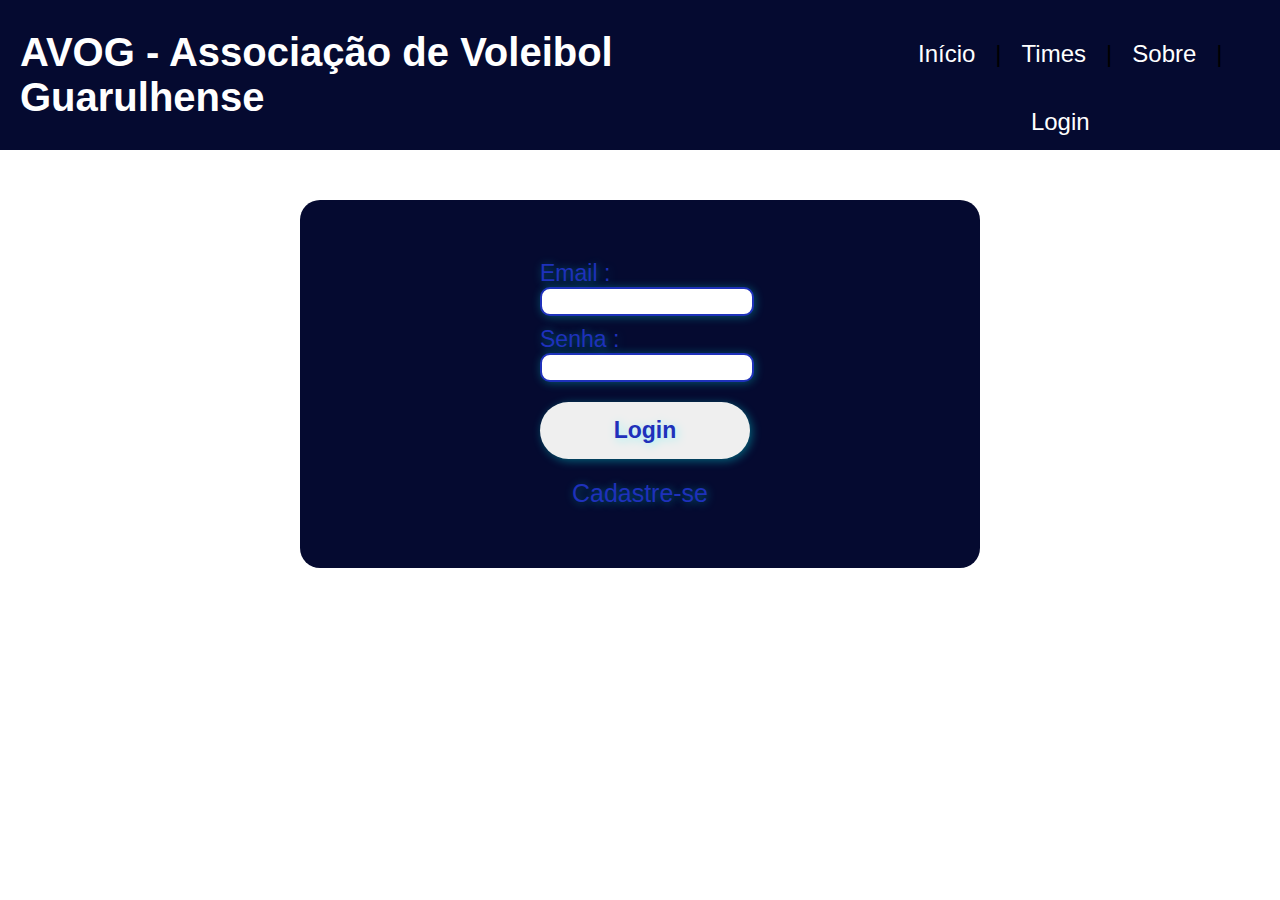
<file: paginas/login.html>
<!DOCTYPE html>
<html lang="pt-br">
<head>
    <meta charset="UTF-8">
    <meta name="viewport" content="width=device-width, initial-scale=1.0">
    <link rel="stylesheet" href="../estilo/login.css">
    <title>Cadastro para AVOG</title>
</head>
<body>
    <header>
        <h1>AVOG - Associação de Voleibol Guarulhense</h1>
        <nav>
           <a href="../index.html">Início</a> |
           <a href="times.html">Times</a> |
           <a href="sobre.html">Sobre</a> |
           <a href="login.html">Login</a>
        </nav>
    </header>
    <main>
        <div class="box">
            <aside class="login">
                <form action="#" name="formlogin" method="post">
                    <div class="login">
                        <label for="email" id="labelEmail">Email :</label>
                        <input type="email" name="email" id="email" class="input">
                    </div>
                    <div class="login">
                        <label for="senha" id="labelSenha">Senha :</label>
                        <input type="password" name="Senha" id="senha" class="input">
                    </div>
                    <input type="button" value="Login" class="Login" onclick="logar()">
                </form>
                <p><a href="cadastro.html">Cadastre-se</a></p>
            </aside>
        </div>
    </main>

    <script>
        function logar(){
            let enviar = true
            let email = document.getElementById('email').value
            let senha = document.getElementById('senha').value

            if(email.length == 0 || email.indexOf("@")<0 || email.trim() == ''){
                alert("Email inválido")
                document.getElementById('labelEmail').style.color = "red"
                document.getElementById('email').style.borderColor = "red"
                enviar = false
            }

            if(senha.length < 8){
                alert("Senha inválida")
                document.getElementById('labelSenha').style.color = "red"
                document.getElementById('senha').style.borderColor = "red"
                enviar = false
            }

            if(enviar == true){
                alert("Usuario logado com sucesso")
            //    document.formlogin.submit()
            }else {
                alert("Por favor preencha todos os campos.")                
            }

        }
    </script>
</body>
</html>
</file>
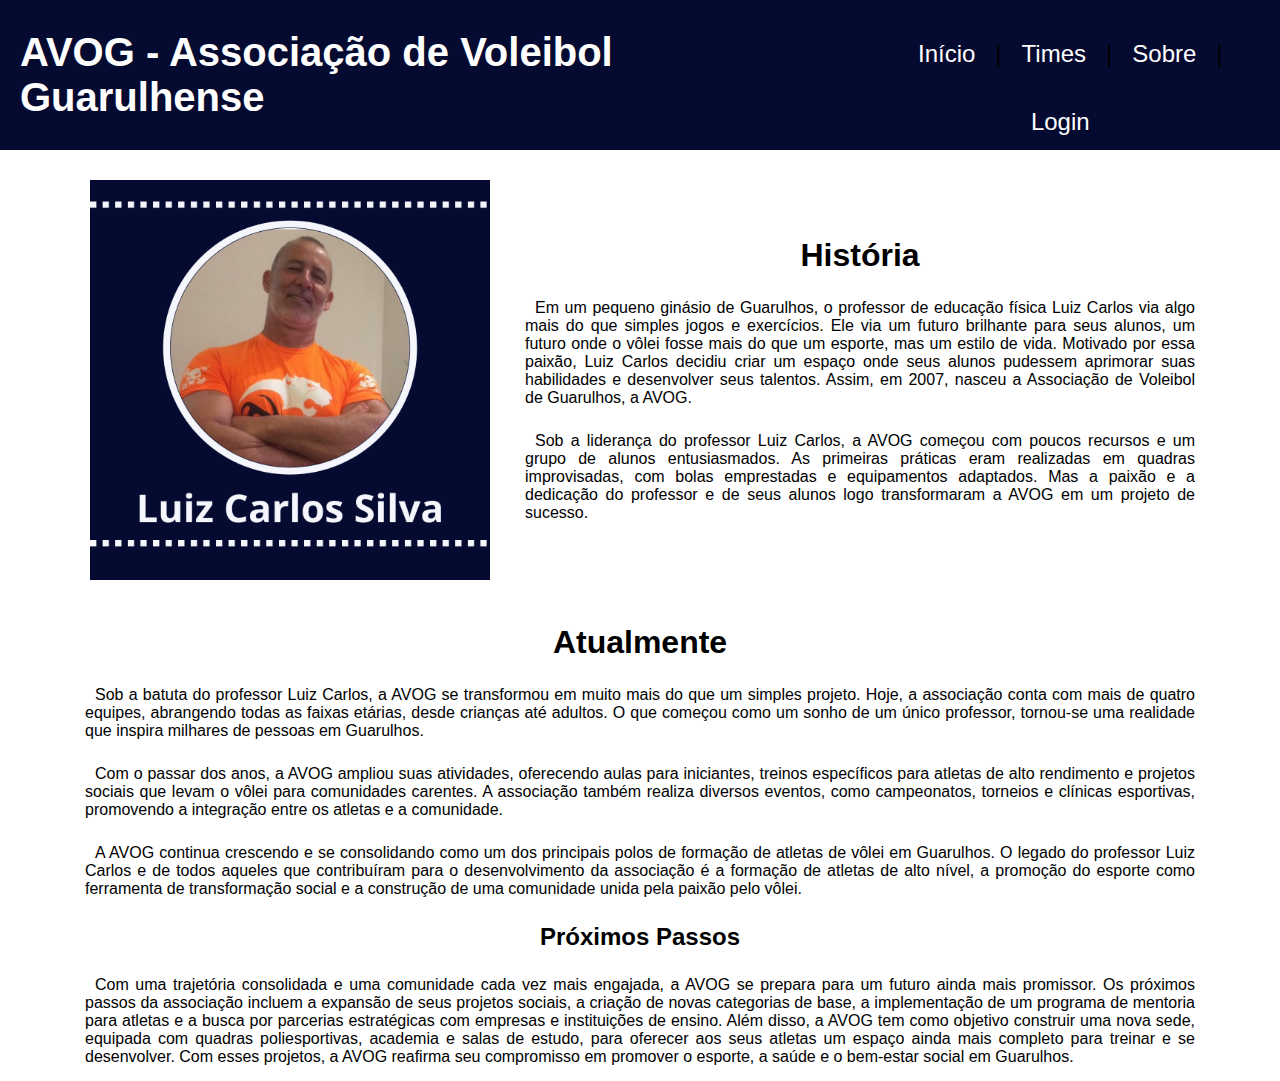
<file: paginas/sobre.html>
<!DOCTYPE html>
<html lang="pt-br">
<head>
    <meta charset="UTF-8">
    <meta name="viewport" content="width=device-width, initial-scale=1.0">
    <link rel="stylesheet" href="../estilo/sobre.css">
    <title>Informações sobre AVOG</title>
</head>
<body>
    <header>
        <h1>AVOG - Associação de Voleibol Guarulhense</h1>
        <nav>
           <a href="../index.html">Início</a> |
           <a href="times.html">Times</a> |
           <a href="sobre.html">Sobre</a> |
           <a href="login.html">Login</a>
        </nav>
    </header>
    <main>
        <div class="introducao">
            <div class="imgintroducao"><img src="../imagens/Professor.png" alt="Professor e criador da AVOG"></div>
            <div class="textointroducao">
                <h1>História</h1>
                <p>Em um pequeno ginásio de Guarulhos, o professor de educação física Luiz Carlos via algo mais do que simples jogos e exercícios. Ele via um futuro brilhante para seus alunos, um futuro onde o vôlei fosse mais do que um esporte, mas um estilo de vida. Motivado por essa paixão, Luiz Carlos decidiu criar um espaço onde seus alunos pudessem aprimorar suas habilidades e desenvolver seus talentos. Assim, em 2007, nasceu a Associação de Voleibol de Guarulhos, a AVOG.</p>
                <p>Sob a liderança do professor Luiz Carlos, a AVOG começou com poucos recursos e um grupo de alunos entusiasmados. As primeiras práticas eram realizadas em quadras improvisadas, com bolas emprestadas e equipamentos adaptados. Mas a paixão e a dedicação do professor e de seus alunos logo transformaram a AVOG em um projeto de sucesso.</p>
            </div>
        </div>
        <div class="continuacao">
            <h1>Atualmente</h1>
            <p>Sob a batuta do professor Luiz Carlos, a AVOG se transformou em muito mais do que um simples projeto. Hoje, a associação conta com mais de quatro equipes, abrangendo todas as faixas etárias, desde crianças até adultos. O que começou como um sonho de um único professor, tornou-se uma realidade que inspira milhares de pessoas em Guarulhos.</p>
            <p>Com o passar dos anos, a AVOG ampliou suas atividades, oferecendo aulas para iniciantes, treinos específicos para atletas de alto rendimento e projetos sociais que levam o vôlei para comunidades carentes. A associação também realiza diversos eventos, como campeonatos, torneios e clínicas esportivas, promovendo a integração entre os atletas e a comunidade.</p>
            <p>A AVOG continua crescendo e se consolidando como um dos principais polos de formação de atletas de vôlei em Guarulhos. O legado do professor Luiz Carlos e de todos aqueles que contribuíram para o desenvolvimento da associação é a formação de atletas de alto nível, a promoção do esporte como ferramenta de transformação social e a construção de uma comunidade unida pela paixão pelo vôlei.</p>
            <h2>Próximos Passos</h2>
            <p>Com uma trajetória consolidada e uma comunidade cada vez mais engajada, a AVOG se prepara para um futuro ainda mais promissor. Os próximos passos da associação incluem a expansão de seus projetos sociais, a criação de novas categorias de base, a implementação de um programa de mentoria para atletas e a busca por parcerias estratégicas com empresas e instituições de ensino. Além disso, a AVOG tem como objetivo construir uma nova sede, equipada com quadras poliesportivas, academia e salas de estudo, para oferecer aos seus atletas um espaço ainda mais completo para treinar e se desenvolver. Com esses projetos, a AVOG reafirma seu compromisso em promover o esporte, a saúde e o bem-estar social em Guarulhos.</p>
        </div>
    </main>
</body>
</html>
</file>
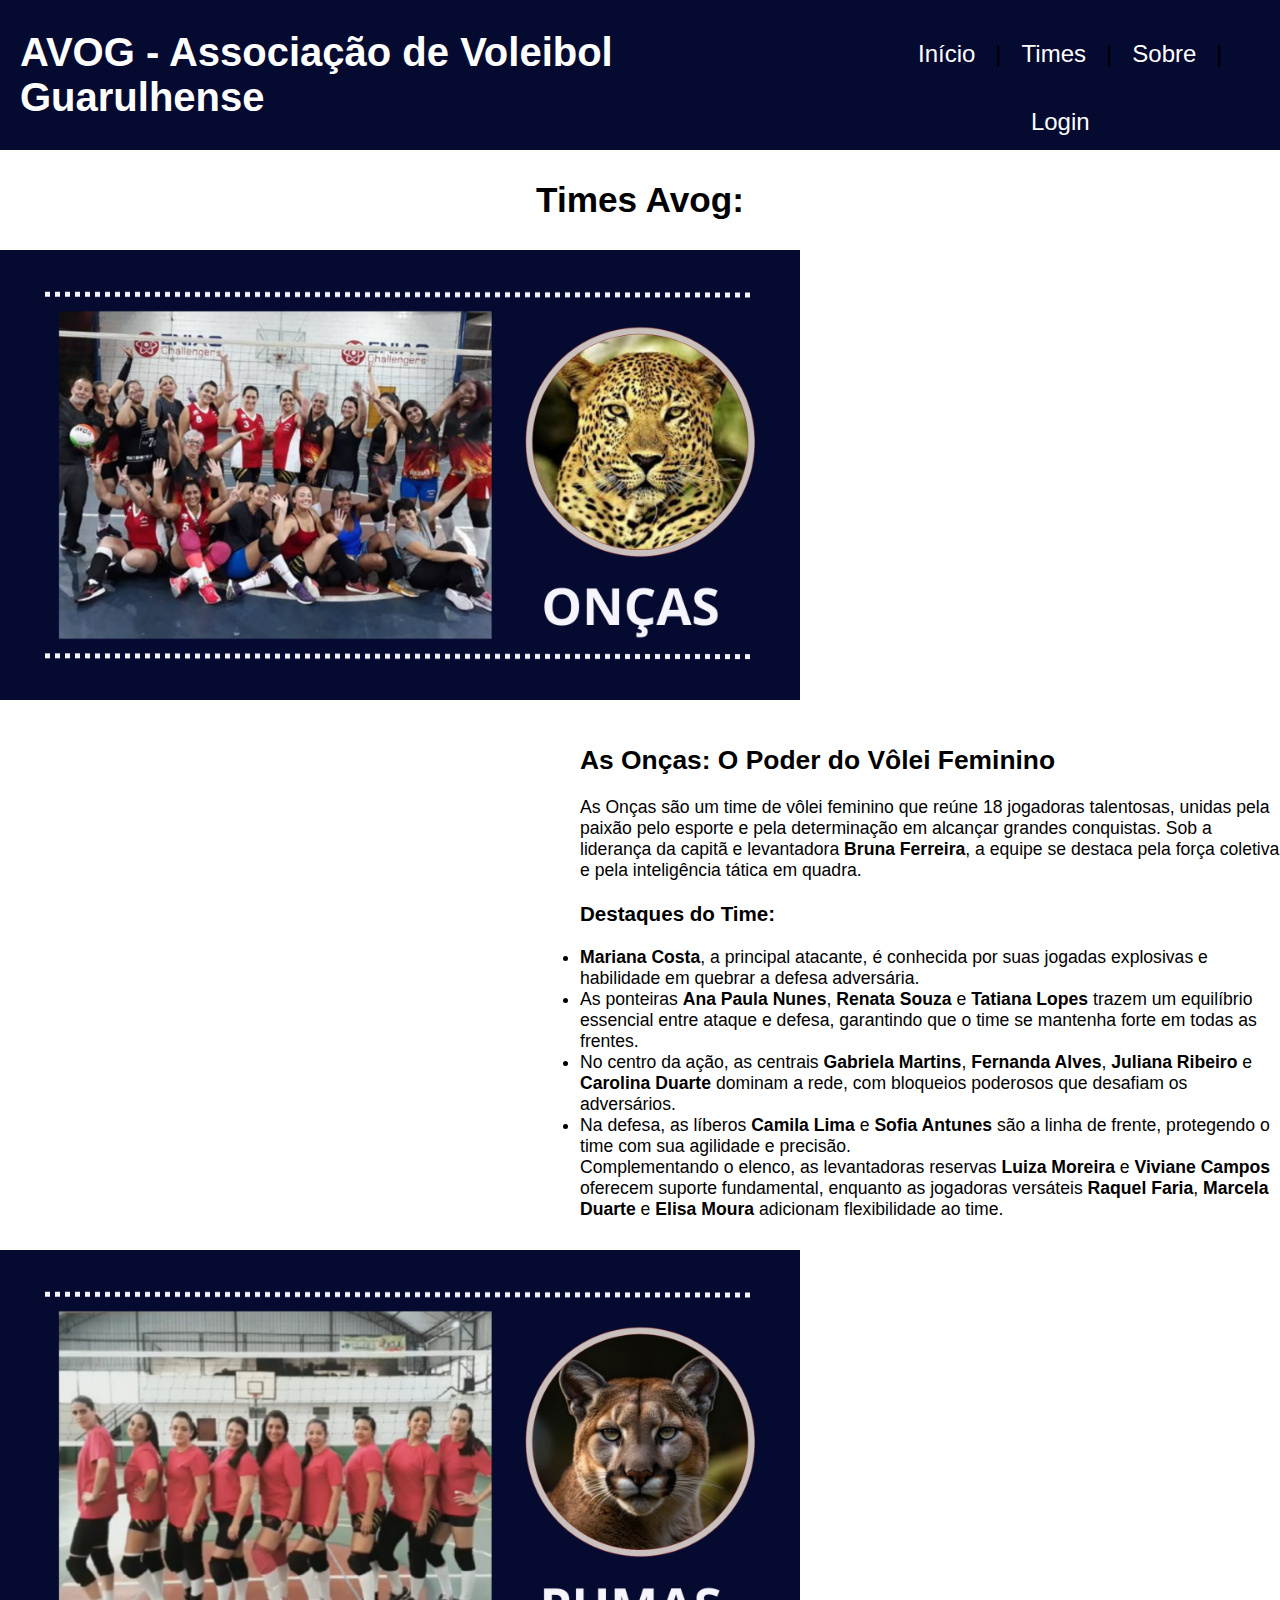
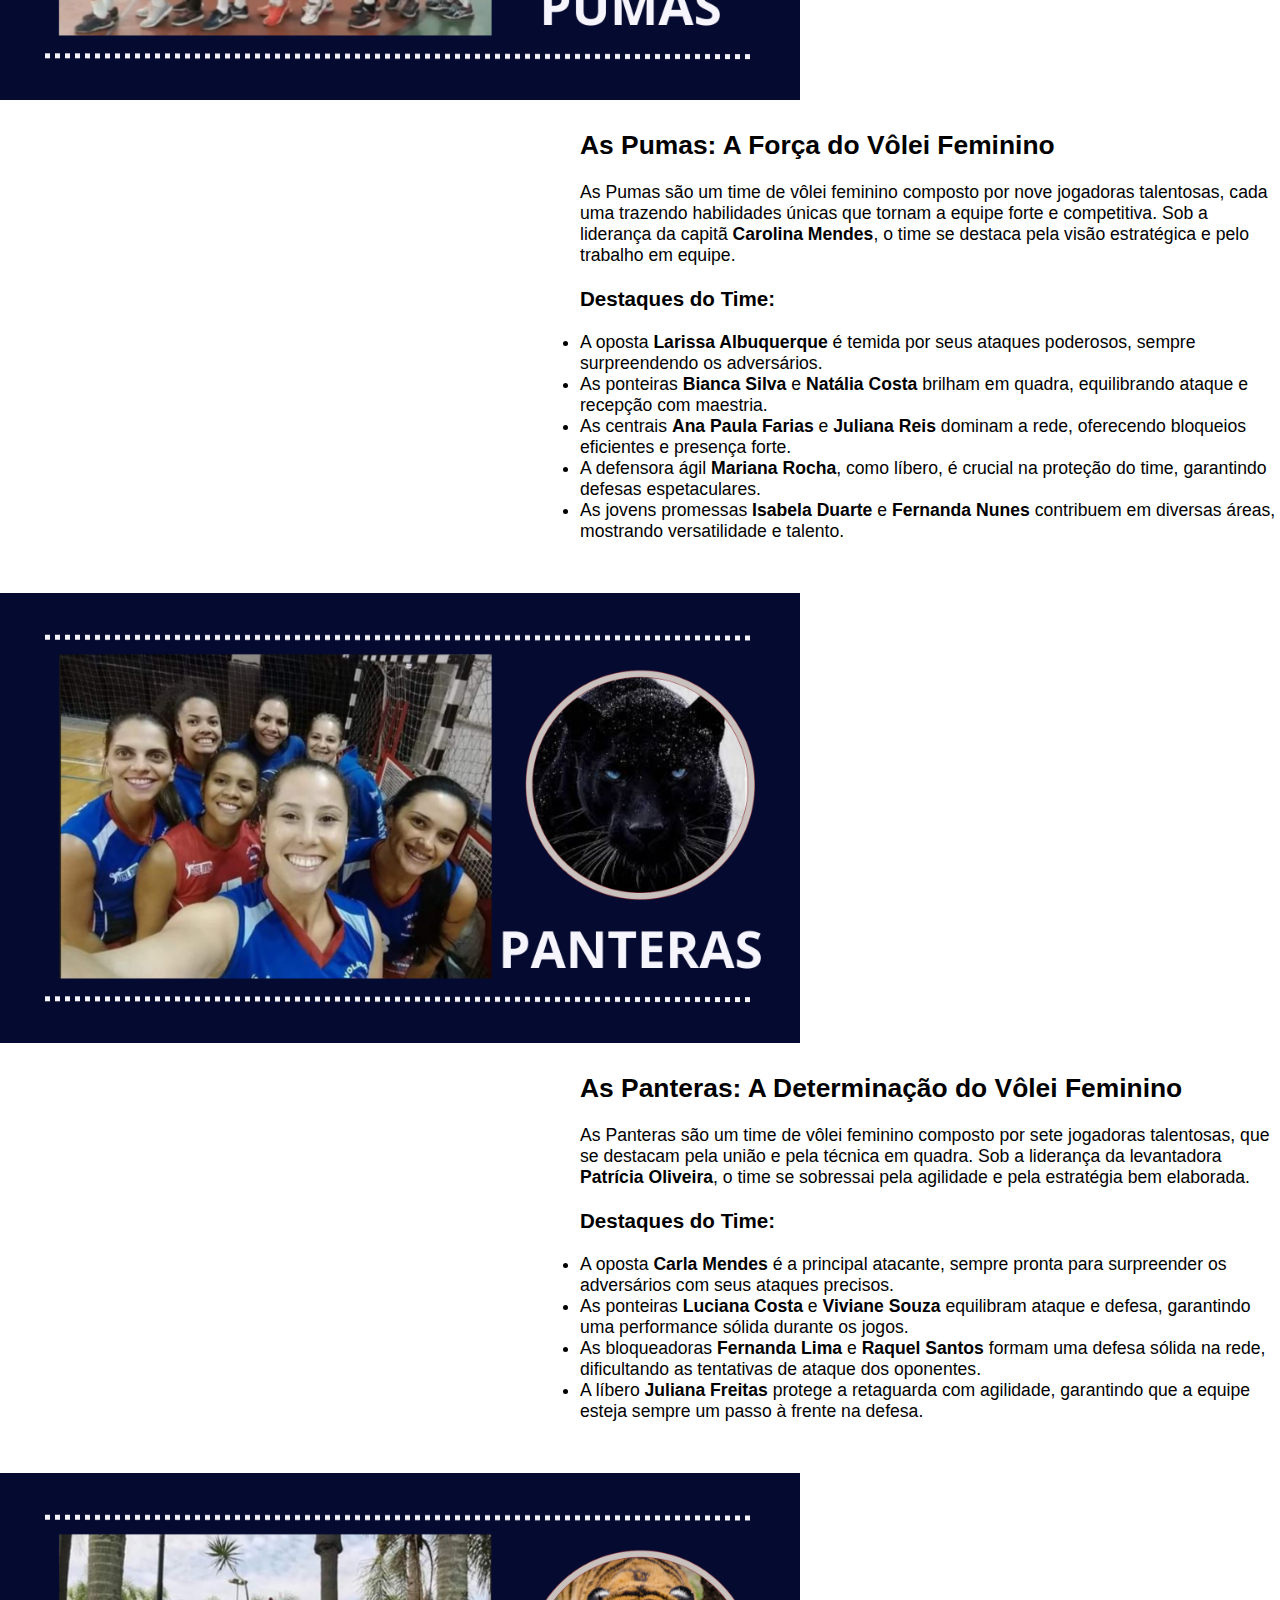
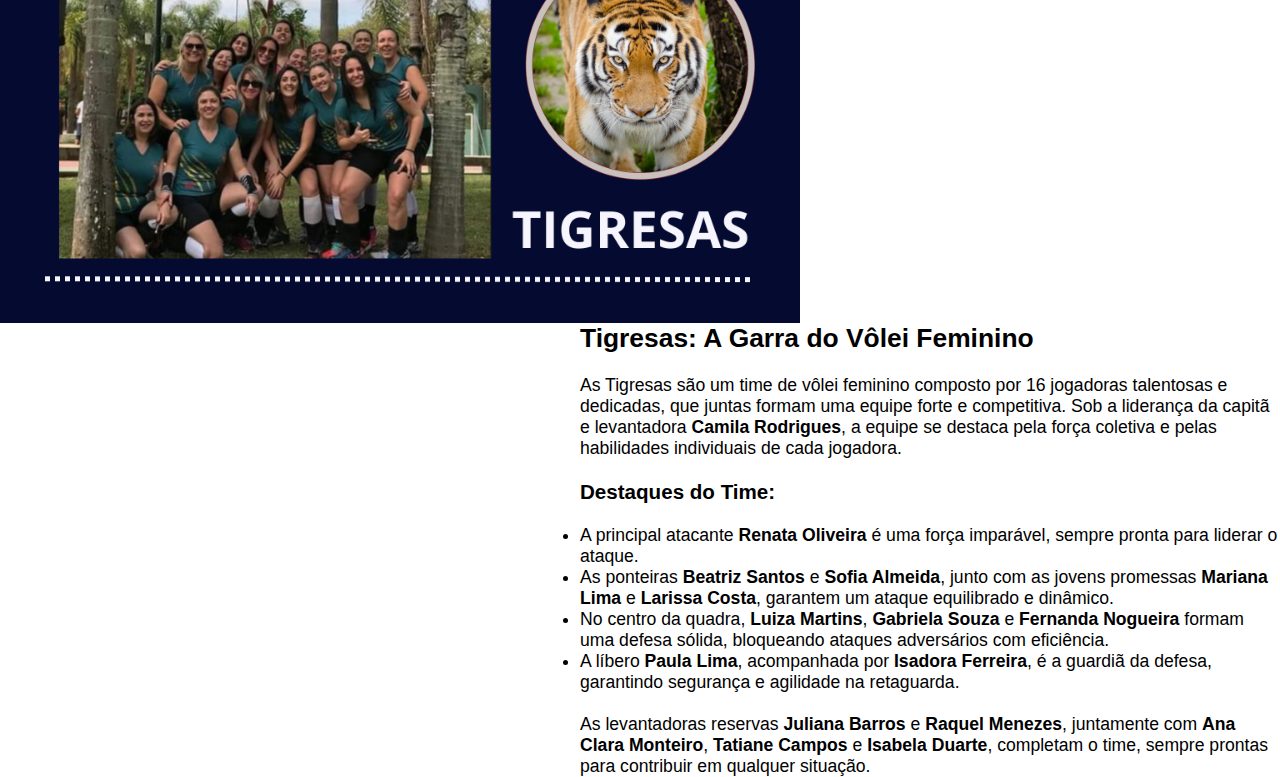
<file: paginas/times.html>
<!DOCTYPE html>
<html lang="pt-br">
<head>
    <meta charset="UTF-8">
    <meta name="viewport" content="width=device-width, initial-scale=1.0">
    <link rel="stylesheet" href="../estilo/times.css">
    <title>Times da AVOG</title>
</head>
<body>
    <header>
        <h1>AVOG - Associação de Voleibol Guarulhense</h1>
        <nav>
           <a href="../index.html">Início</a> |
           <a href="times.html">Times</a> |
           <a href="sobre.html">Sobre</a> |
           <a href="login.html">Login</a>
        </nav>
    </header>
    <main>
        <h1>Times Avog:</h1>
        <div class="oncas"><img src="../imagens/timeoncas.png" alt="oncas"></div>
        <div class="textooncas">
        <h2>As Onças: O Poder do Vôlei Feminino</h2>
        <br>
        <p>As Onças são um time de vôlei feminino que reúne 18 jogadoras talentosas, unidas pela paixão pelo esporte e pela determinação em alcançar grandes conquistas. Sob a liderança da capitã e levantadora <strong>Bruna Ferreira</strong>, a equipe se destaca pela força coletiva e pela inteligência tática em quadra.</p>
        <br>
        <ul>
        <h3>Destaques do Time:</h3>
        <br>
        <li><strong>Mariana Costa</strong>, a principal atacante, é conhecida por suas jogadas explosivas e habilidade em quebrar a defesa adversária.</li>
        <li>As ponteiras <strong>Ana Paula Nunes</strong>, <strong>Renata Souza</strong> e <strong>Tatiana Lopes</strong> trazem um equilíbrio essencial entre ataque e defesa, garantindo que o time se mantenha forte em todas as frentes.</li>
        <li>No centro da ação, as centrais <strong>Gabriela Martins</strong>, <strong>Fernanda Alves</strong>, <strong>Juliana Ribeiro</strong> e <strong>Carolina Duarte</strong> dominam a rede, com bloqueios poderosos que desafiam os adversários.</li>
        <li>Na defesa, as líberos <strong>Camila Lima</strong> e <strong>Sofia Antunes</strong> são a linha de frente, protegendo o time com sua agilidade e precisão.</li>
        </ul>
        <p>Complementando o elenco, as levantadoras reservas <strong>Luiza Moreira</strong> e <strong>Viviane Campos</strong> oferecem suporte fundamental, enquanto as jogadoras versáteis <strong>Raquel Faria</strong>, <strong>Marcela Duarte</strong> e <strong>Elisa Moura</strong> adicionam flexibilidade ao time.</p>
        </div>
        <hr>
        <div class="pumas"><img src="../imagens/timepumas.png" alt="pumas"></div>
        <div class="textopumas"><h2>As Pumas: A Força do Vôlei Feminino</h2>
        <br>
        <p>As Pumas são um time de vôlei feminino composto por nove jogadoras talentosas, cada uma trazendo habilidades únicas que tornam a equipe forte e competitiva. Sob a liderança da capitã <strong>Carolina Mendes</strong>, o time se destaca pela visão estratégica e pelo trabalho em equipe.</p>
        <br>
        <h3>Destaques do Time:</h3>
        <br>
        <ul>
        <li>A oposta <strong>Larissa Albuquerque</strong> é temida por seus ataques poderosos, sempre surpreendendo os adversários.</li>
        <li>As ponteiras <strong>Bianca Silva</strong> e <strong>Natália Costa</strong> brilham em quadra, equilibrando ataque e recepção com maestria.</li>
        <li>As centrais <strong>Ana Paula Farias</strong> e <strong>Juliana Reis</strong> dominam a rede, oferecendo bloqueios eficientes e presença forte.</li>
        <li>A defensora ágil <strong>Mariana Rocha</strong>, como líbero, é crucial na proteção do time, garantindo defesas espetaculares.</li>
        <li>As jovens promessas <strong>Isabela Duarte</strong> e <strong>Fernanda Nunes</strong> contribuem em diversas áreas, mostrando versatilidade e talento.</li>
        </ul>
        <br>
        </div>
        <hr>
        <div class="panteras"><img src="../imagens/timepanteras.png" alt="panteras"></div>
        <div class="textopanteras">
            <h2>As Panteras: A Determinação do Vôlei Feminino</h2>
            <br>
            <p>As Panteras são um time de vôlei feminino composto por sete jogadoras talentosas, que se destacam pela união e pela técnica em quadra. Sob a liderança da levantadora <strong>Patrícia Oliveira</strong>, o time se sobressai pela agilidade e pela estratégia bem elaborada.</p>
            <br>
            <h3>Destaques do Time:</h3>
            <br>
            <ul>
            <li>A oposta <strong>Carla Mendes</strong> é a principal atacante, sempre pronta para surpreender os adversários com seus ataques precisos.</li>
            <li>As ponteiras <strong>Luciana Costa</strong> e <strong>Viviane Souza</strong> equilibram ataque e defesa, garantindo uma performance sólida durante os jogos.</li>
            <li>As bloqueadoras <strong>Fernanda Lima</strong> e <strong>Raquel Santos</strong> formam uma defesa sólida na rede, dificultando as tentativas de ataque dos oponentes.</li>
            <li>A líbero <strong>Juliana Freitas</strong> protege a retaguarda com agilidade, garantindo que a equipe esteja sempre um passo à frente na defesa.</li>
            </ul>
            <br>
        </div>
        <hr>
        <div class="tigresas"><img src="../imagens/timetigresas.png" alt="tigresas"></div>
        <div class="textotigresas">
            <h2>Tigresas: A Garra do Vôlei Feminino</h2>
            <br>
            <p>As Tigresas são um time de vôlei feminino composto por 16 jogadoras talentosas e dedicadas, que juntas formam uma equipe forte e competitiva. Sob a liderança da capitã e levantadora <strong>Camila Rodrigues</strong>, a equipe se destaca pela força coletiva e pelas habilidades individuais de cada jogadora.</p>
            <br>
            <h3>Destaques do Time:</h3>
            <br>
            <ul>
                <li>A principal atacante <strong>Renata Oliveira</strong> é uma força imparável, sempre pronta para liderar o ataque.</li>
                <li>As ponteiras <strong>Beatriz Santos</strong> e <strong>Sofia Almeida</strong>, junto com as jovens promessas <strong>Mariana Lima</strong> e <strong>Larissa Costa</strong>, garantem um ataque equilibrado e dinâmico.</li>
                <li>No centro da quadra, <strong>Luiza Martins</strong>, <strong>Gabriela Souza</strong> e <strong>Fernanda Nogueira</strong> formam uma defesa sólida, bloqueando ataques adversários com eficiência.</li>
                <li>A líbero <strong>Paula Lima</strong>, acompanhada por <strong>Isadora Ferreira</strong>, é a guardiã da defesa, garantindo segurança e agilidade na retaguarda.</li>
            </ul>
            <br>
            <p>As levantadoras reservas <strong>Juliana Barros</strong> e <strong>Raquel Menezes</strong>, juntamente com <strong>Ana Clara Monteiro</strong>, <strong>Tatiane Campos</strong> e <strong>Isabela Duarte</strong>, completam o time, sempre prontas para contribuir em qualquer situação.</p>
        </div>
        <hr>
    </main>
</body>
</html>
</file>
<file: estilo/login.css>
@charset "UTF-8";

* {
    margin: 0px;
    border: 0px;
    padding: 0px;
}

/*cores
#010FE6
#1F31BB
#303791
#333666
#28293C
#2B2B33
*/

header{
    display: flex;
    flex-direction: row;
    width: 100%;
    background-color: #050a30;
    height: 150px;
}

header h1{
    font: bolder normal 2.5em Arial;
    color: white;
    align-content: center;
    justify-content: center;
    flex-wrap: wrap;
    padding: 10px;
    margin: 10px;
}

nav {
    font: normal normal 1.5em Arial;
    display: flex;    
    flex-direction: row;
    align-items: center;
    flex-wrap: wrap;
    flex-grow: 1;
    justify-content: center;
    padding: 10px;
    margin: 10px;
}

nav a{
    text-decoration: none;
    color: white;
    padding: 10px;
    margin: 10px;
    border-radius: 50px;
    transition: 0.3s;
}

nav a:hover{
    background-color: #1F31BB;
    text-decoration: underline;
    color: white;
    padding: 15px;
    border-radius: 50px;
    transition: 0.5s;
}

main{
    width: 100%;
    height: 100%;
    display: flex;
    flex-direction: column;
    align-items: center;
    justify-content: center;
}

.box{
    display: flex;
    flex-direction: row;
    align-items: center;
    justify-content: center;
    width: 600px;
    background-color: #050a30;
    margin: 50px;
    padding: 40px;
    border-radius: 20px;
}

.input{
    border: 2px solid #1F31BB;
    display: block;
    padding: 5px;
    border-radius: 10px;
    box-shadow: 1px 1px 10px rgba(0, 255, 255, 0.301);
    width: 200px;
}

.login{
    margin: 10px;
    width: 220px;
    font: normal normal 1.2em Arial;
    text-shadow: 1px 1px 10px rgba(0, 255, 255, 0.359);
   color: #1F31BB;
}

.Login{
    width: 210px;
    border-radius: 50px;
    padding: 15px;
    margin: 10px;
    font: bolder normal 1.2em Arial;
    box-shadow: 2px 2px 10px rgba(0, 255, 255, 0.356);
    color: #1F31BB;
    text-shadow: 2px 2px 10px rgba(0, 255, 255, 0.342);
}

p{
    text-align: center;
    padding: 10px;
}

p a{
    font: normal normal 1.3em Arial;
    text-decoration: none;
    color: #1F31BB;
    transition: 0.3s;
}

p a:hover{
    text-decoration: underline;
    color: #010FE6;
    transition: 0.3s;
}
</file>
<file: estilo/sobre.css>
@charset "UTF-8";

* {
    margin: 0px;
    border: 0px;
    padding: 0px;
}

/*cores
#010FE6
#1F2ABB
#303791
#333666
#28293C
#2B2B33
*/

header{
    display: flex;
    flex-direction: row;
    width: 100%;
    background-color: #050a30;
    height: 150px;
}

header h1{
    font: bolder normal 2.5em Arial;
    color: white;
    align-content: center;
    justify-content: center;
    flex-wrap: wrap;
    padding: 10px;
    margin: 10px;
}

nav {
    font: normal normal 1.5em Arial;
    display: flex;    
    flex-direction: row;
    align-items: center;
    flex-wrap: wrap;
    flex-grow: 1;
    justify-content: center;
    padding: 10px;
    margin: 10px;
}

nav a{
    text-decoration: none;
    color: white;
    padding: 10px;
    margin: 10px;
    border-radius: 50px;
    transition: 0.3s;
}

nav a:hover{
    background-color: #1F31BB;
    text-decoration: underline;
    color: white;
    padding: 15px;
    border-radius: 50px;
    transition: 0.5s;
}

.introducao{
    display: flex;
    flex-direction: row;
    align-items: center;
    justify-content: center;
    margin: 10px 0px;
    font-family: Arial, Helvetica, sans-serif;
    width: 100%;
}

.introducao img{
    width: 400px;
    height: 400px;
    margin: 20px;
}

.textointroducao{
    max-width: 700px;   
}

.textointroducao h1{
    text-align: center;
    padding: 10px;
}

.textointroducao p{
    text-align: justify;
    padding: 10px;
    text-indent: 10px;
    margin: 5px;
}

.continuacao{
    font-family: Arial, Helvetica, sans-serif;
    margin: auto;
    max-width: 1140px;
}

.continuacao h1{
    text-align: center;
    padding: 10px;
}

.continuacao h2{
    text-align: center;
    padding: 10px;
}

.continuacao p{
    text-indent: 10px;
    text-align: justify;
    padding: 10px;
    margin: 5px;
}
</file>
<file: estilo/times.css>
@charset "UTF-8";

* {
    margin: 0px;
    border: 0px;
    padding: 0px;
}

/*cores
#010FE6
#1F3ABB
#303791
#333666
#28293C
#2B2B33
*/

header{
    display: flex;
    flex-direction: row;
    width: 100%;
    background-color: #050a30;
    height: 150px;
}

header h1{
    font: bolder normal 2.5em Arial;
    color: white;
    align-content: center;
    justify-content: center;
    flex-wrap: wrap;
    padding: 10px;
    margin: 10px;
}

nav {
    font: normal normal 1.5em Arial;
    display: flex;    
    flex-direction: row;
    align-items: center;
    flex-wrap: wrap;
    flex-grow: 1;
    justify-content: center;
    padding: 10px;
    margin: 10px;
}

nav a{
    text-decoration: none;
    color: white;
    padding: 10px;
    margin: 10px;
    border-radius: 50px;
    transition: 0.3s;
}

nav a:hover{
    background-color: #1F31BB;
    text-decoration: underline;
    color: white;
    padding: 15px;
    border-radius: 50px;
    transition: 0.5s;
}

main{
    font: normal normal 1.1em Arial;
    background-color: white;
    justify-content: center;
}
main h1{
    text-align: center;
    margin-top: 30px;
    margin-bottom: 30px;
}
body{
    margin: auto;
}
.oncas img{
    float: left;
    width: 800px;
    max-width: 100%;
    height: auto;
    margin-bottom: 45px;
}
.textooncas{
    float: right;
    justify-content: right;
    width: 700px;
    margin-bottom: 30px;
}

.pumas img{
    float: left;
    width: 800px;
    max-width: 100%;
    height: auto;
    margin-bottom: 30px;
}
.textopumas{
    float: right;
    justify-content: right;
    width: 700px;
    margin-bottom: 30px;
}
.panteras img{
    float: left;
    width: 800px;
    max-width: 100%;
    height: auto;
    margin-bottom: 30px;
}
.textopanteras{
    float: right;
    justify-content: right;
    width: 700px;
    margin-bottom: 30px;
}
.tigresas img{
    float: left;
    width: 800px;
    max-width: 100%;
    height: auto;
}
.textotigresas{
    float: right;
    justify-content: right;
    width: 700px;
}
</file>
